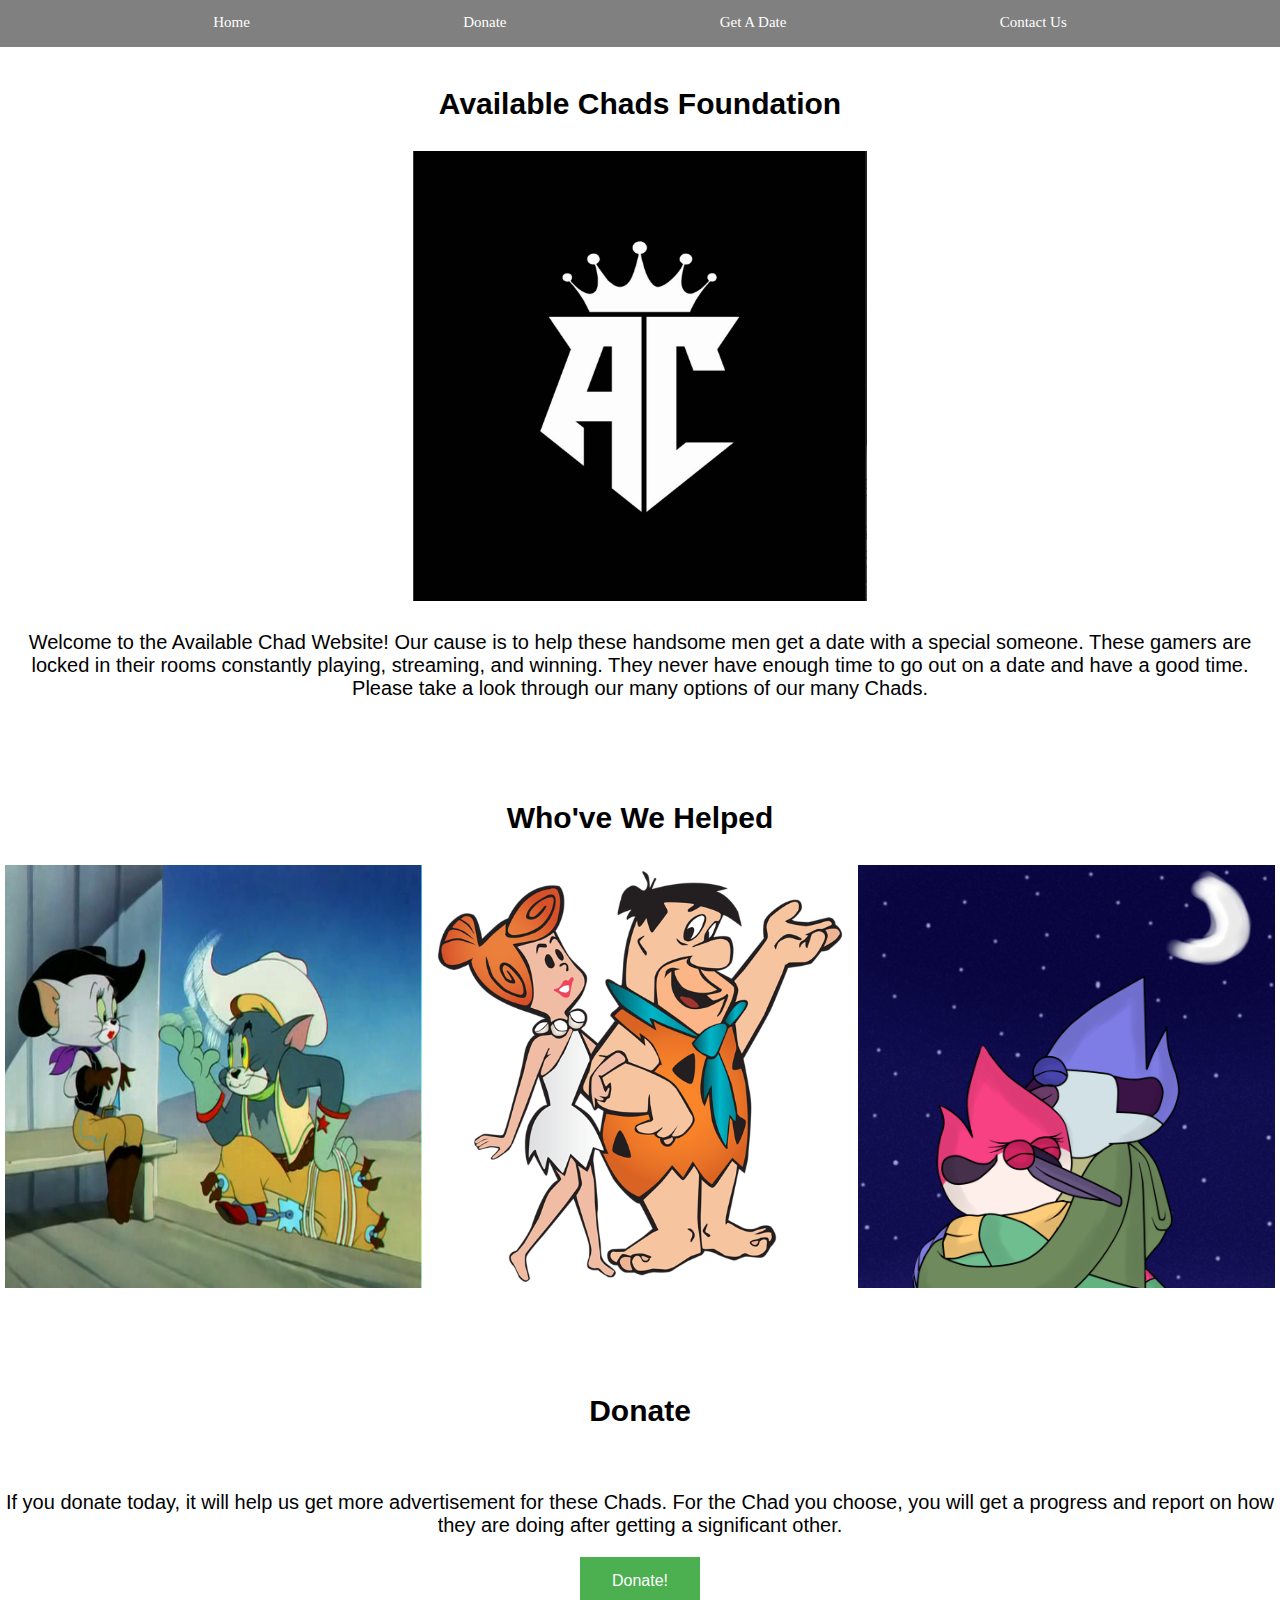
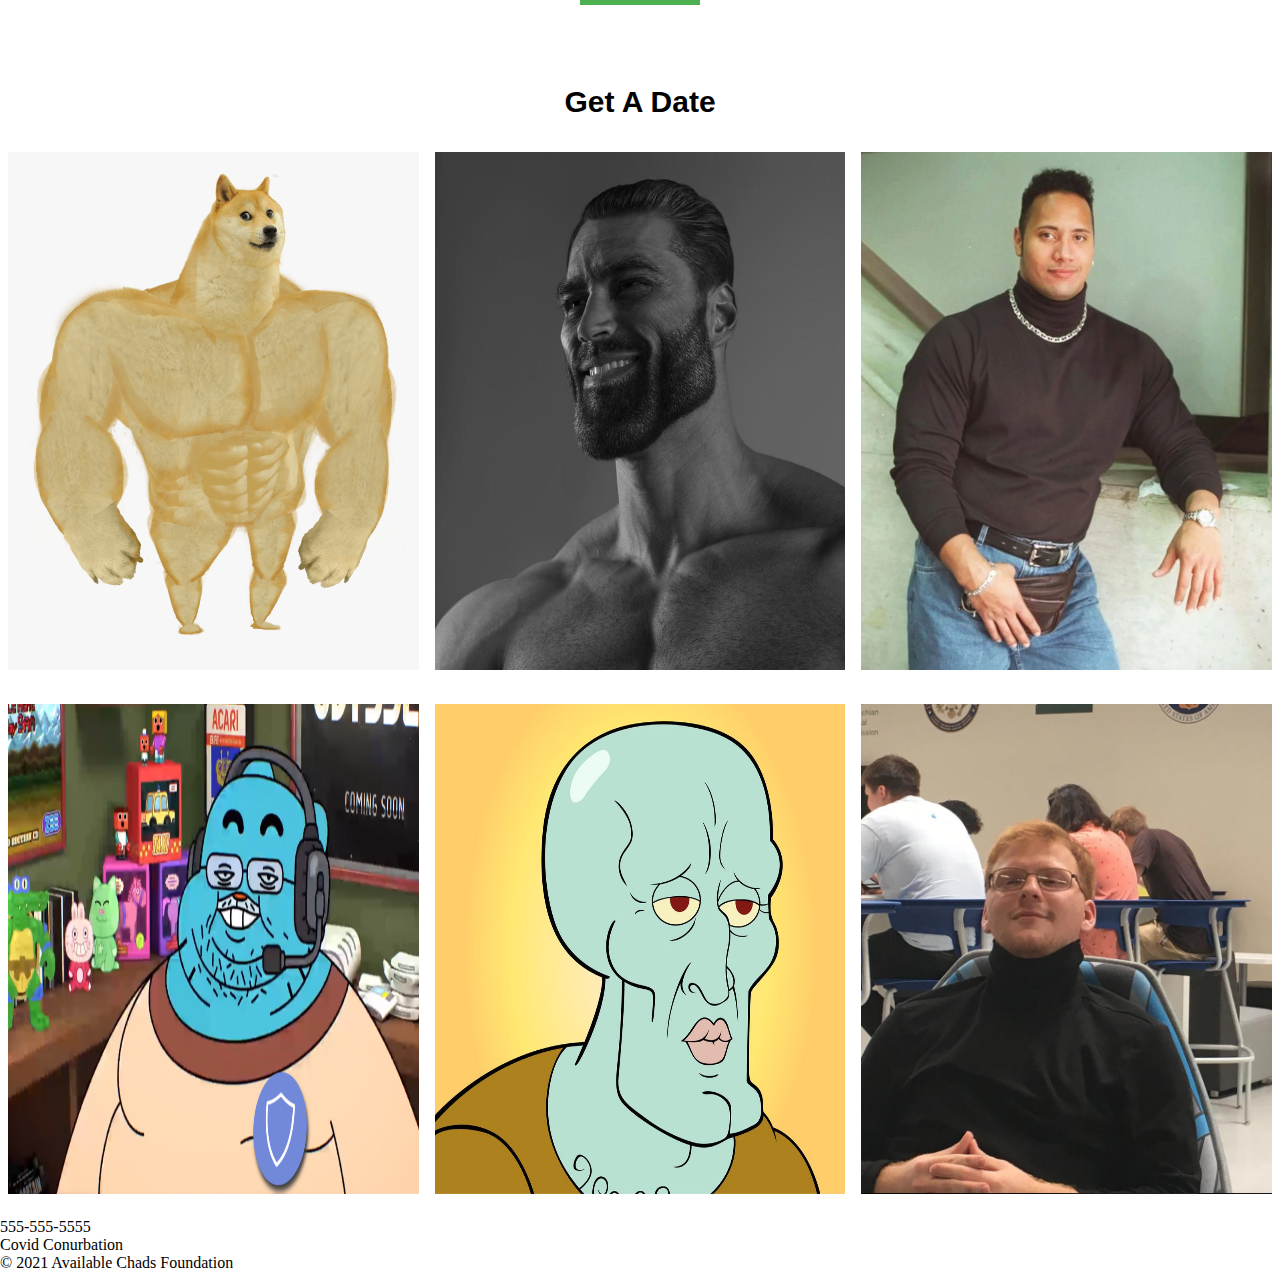
<file: index.html>
<!DOCTYPE html>
<html>
  <head>
    <meta charset="utf-8" />
    <meta name="viewport" content="width=device-width" />
    <title>AC Foundation</title>
    <link href="style.css" rel="stylesheet" type="text/css" />
  </head>
  <body>
    <header>
      <div class="heading">
        <a href="#home">Home</a>
        <a href="#donate">Donate</a>
        <a href="#date">Get A Date</a>
        <a href="#contact">Contact Us</a>
      </div>
      <h1 class="center_text">Available Chads Foundation</h1>
    </header>
    <main>
      <img
        src="images/logo.png"
        alt="The Available Chad Logo"
        class="chad_image"
      />
      <p class="main_text">
        Welcome to the Available Chad Website! Our cause is to help these
        handsome men get a date with a special someone. These gamers are locked
        in their rooms constantly playing, streaming, and winning. They never
        have enough time to go out on a date and have a good time. Please take a
        look through our many options of our many Chads.
      </p>
      <br />
      <br />
      <h2 class="center_text">Who've We Helped</h2>
      <div class="row">
        <div class="helping_hand">
          <img
            src="images/tom_and_gf.png"
            alt="Cowboy Tom"
            style="width: 100%; height: 100%"
          />
        </div>
        <div class="helping_hand">
          <img
            src="images/fred_flintstone.png"
            alt="The Flintstones"
            style="width: 100%; height: 100%"
          />
        </div>
        <div class="helping_hand">
          <img
            src="images/mordecai_margaret.png"
            alt="Mordecai and Margaret"
            style="width: 100%; height: 100%"
          />
        </div>
      </div>
      <p class="main_text"></p>
      <br />
      <br />
      <h2 id="donate" class="center_text">Donate</h2>
      <br />
      <p class="main_text">
        If you donate today, it will help us get more advertisement for these
        Chads. For the Chad you choose, you will get a progress and report on
        how they are doing after getting a significant other.
      </p>
      <form action="donate.html" target="_blank">
        <button type="submit" class="button">Donate!</button>
      </form>
      <br />
      <br />
      <h2 id="date" class="center_text">Get A Date</h2>
      <div class="row">
        <div class="column">
          <img
            src="images/buff_doge.png"
            alt="Buff Dog"
            style="width: 100%; height: 100%"
          />
        </div>
        <div class="column">
          <img
            src="images/chad_model.jpg"
            alt="Chad Model"
            style="width: 100%; height: 100%"
          />
        </div>
        <div class="column">
          <img
            src="images/rock_turtleneck.jpg"
            alt="The Rock"
            style="width: 100%; height: 100%"
          />
        </div>
      </div>
      <br />
      <div class="row">
        <div class="column">
          <img
            src="images/gumball_admin.jpg"
            alt="Fat Gumball"
            style="width: 100%; height: 100%"
          />
        </div>
        <div class="column">
          <img
            src="images/squidward_chad.jpg"
            alt="Handsome Squidward"
            style="width: 100%; height: 100%"
          />
        </div>
        <div class="column">
          <img
            src="images/logan_chad.png"
            alt="Logan is the Rock"
            style="width: 100%; height: 100%"
          />
        </div>
      </div>
    </main>
    <footer>
      <p id="contact">
        555-555-5555 <br />
        Covid Conurbation <br />
        © 2021 Available Chads Foundation <br />
      </p>
    </footer>
  </body>
</html>
</file>
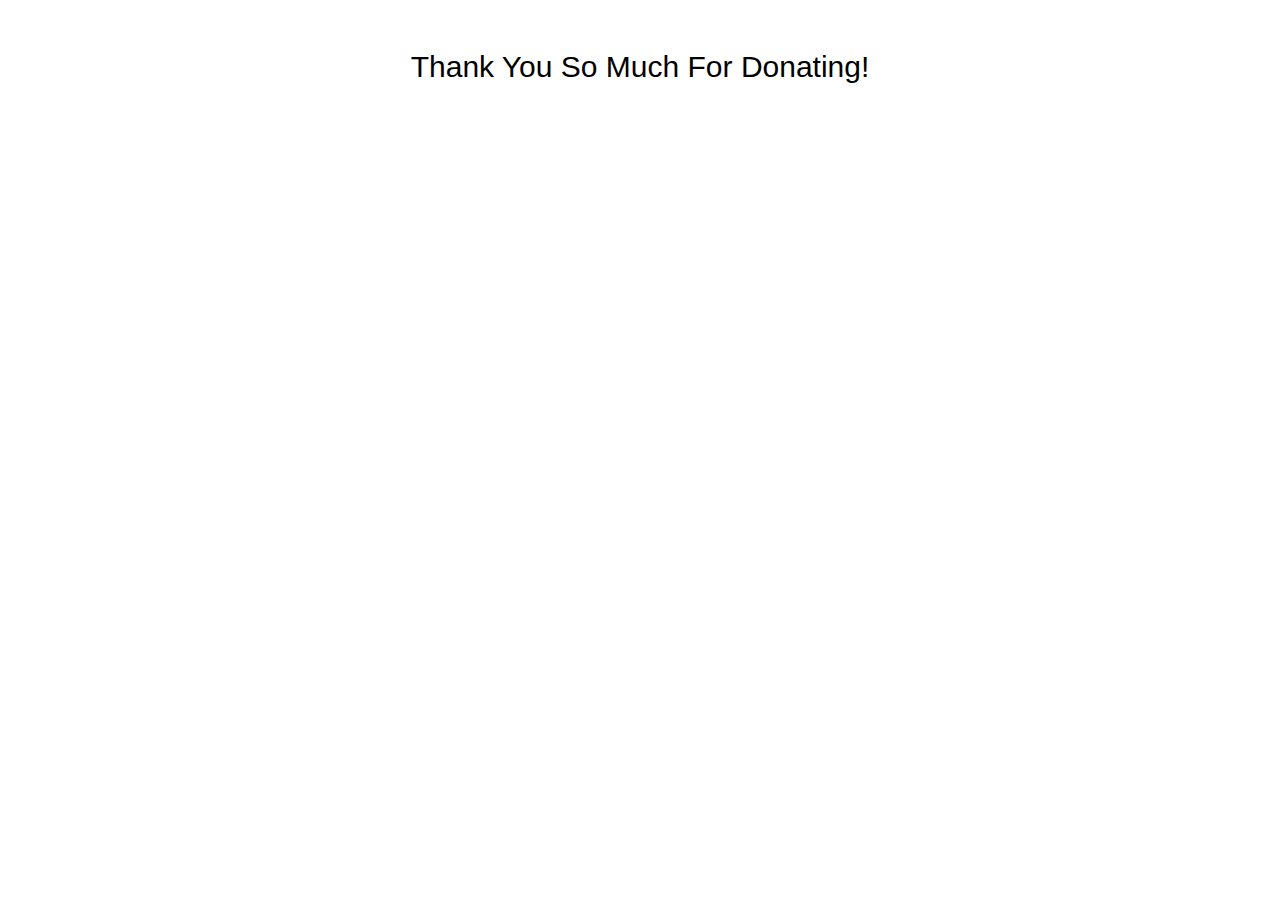
<file: donate.html>
<!DOCTYPE html>
<html>
  <head>
    <meta charset="utf-8" />
    <meta name="viewport" content="width=device-width" />
    <title>AC Foundation</title>
    <link href="style.css" rel="stylesheet" type="text/css" />
  </head>
  <body>
    <header>
      <p class="center_text">Thank You So Much For Donating!</p>
    </header>
    <main>
      <p></p>
    </main>
  </body>
</html>
</file>
<file: style.css>
.heading {
  position: sticky;
  top: 0px;
  text-align: center;
  background-color: gray;
  width: 100%;
  height: 45px;
  display: flex;
  justify-content: space-evenly;
  align-items: center;
  border-bottom: 2px solid gray;
  border-right: 0px solid #1f1f1e;
  padding-top: 0px;
}

a:link {
  color: #fff;
  text-decoration: none;
  font-size: 20px;
}

a:hover {
  color: #fff;
  text-decoration: none;
  font-size: 30px;
}

a:active {
  color: #fff;
  text-decoration: none;
  font-size: 20px;
}

a:visited {
  color: #fff;
  text-decoration: none;
  font-size: 20px;
}

.chad_image {
  display: block;
  margin-left: auto;
  margin-right: auto;
  height: 450px;
  width: auto;
  padding-top: 10px;
  padding-bottom: 10px;
  padding-right: 5px;
  padding-left: 5px;
}

.center_text {
  text-align: center;
  font-size: 30px;
  font-family: Optima, sans-serif;
  padding-top: 20px;
}

.main_text {
  font-size: 20px;
  font-family: Optima, sans-serif;
}

.copyright {
  background-color: lightgray;
}

.button {
  background-color: #4caf50; /* Green */
  border: none;
  color: white;
  padding: 15px 32px;
  display: flex;
  flex-direction: row;
  align-content: center center;
  margin: auto;
  font-size: 16px;
}

.row {
  display: flex;
}

.column {
  flex: 33.33%;
  padding: 5px;
  border: 3px solid white;
}

html,
body {
  padding: 0;
  margin: 0;
}

@media screen and (max-width: 750px) and (min-width: 200px) {
  .column {
    width: 100%;
  }
}

.helping_hand {
  flex: 33.33%;
  padding: 5px;
  background-color: white;
}

.main_text {
  text-align: center;
}

.heading {
  position: sticky;
  top: 0px;
  text-align: center;
  background-color: gray;
  width: 100%;
  height: 45px;
  display: flex;
  justify-content: space-evenly;
  align-items: center;
  border-bottom: 2px solid gray;
  border-right: 0px solid #1f1f1e;
  padding-top: 0px;
}

.center_text {
  text-align: center;
}

a:link {
  color: #fff;
  text-decoration: none;
  font-size: 15px;
}

a:hover {
  color: #fff;
  text-decoration: none;
  font-size: 20px;
}

a:active {
  color: #fff;
  text-decoration: none;
  font-size: 15px;
}

a:visited {
  color: #fff;
  text-decoration: none;
  font-size: 15px;
}
</file>
